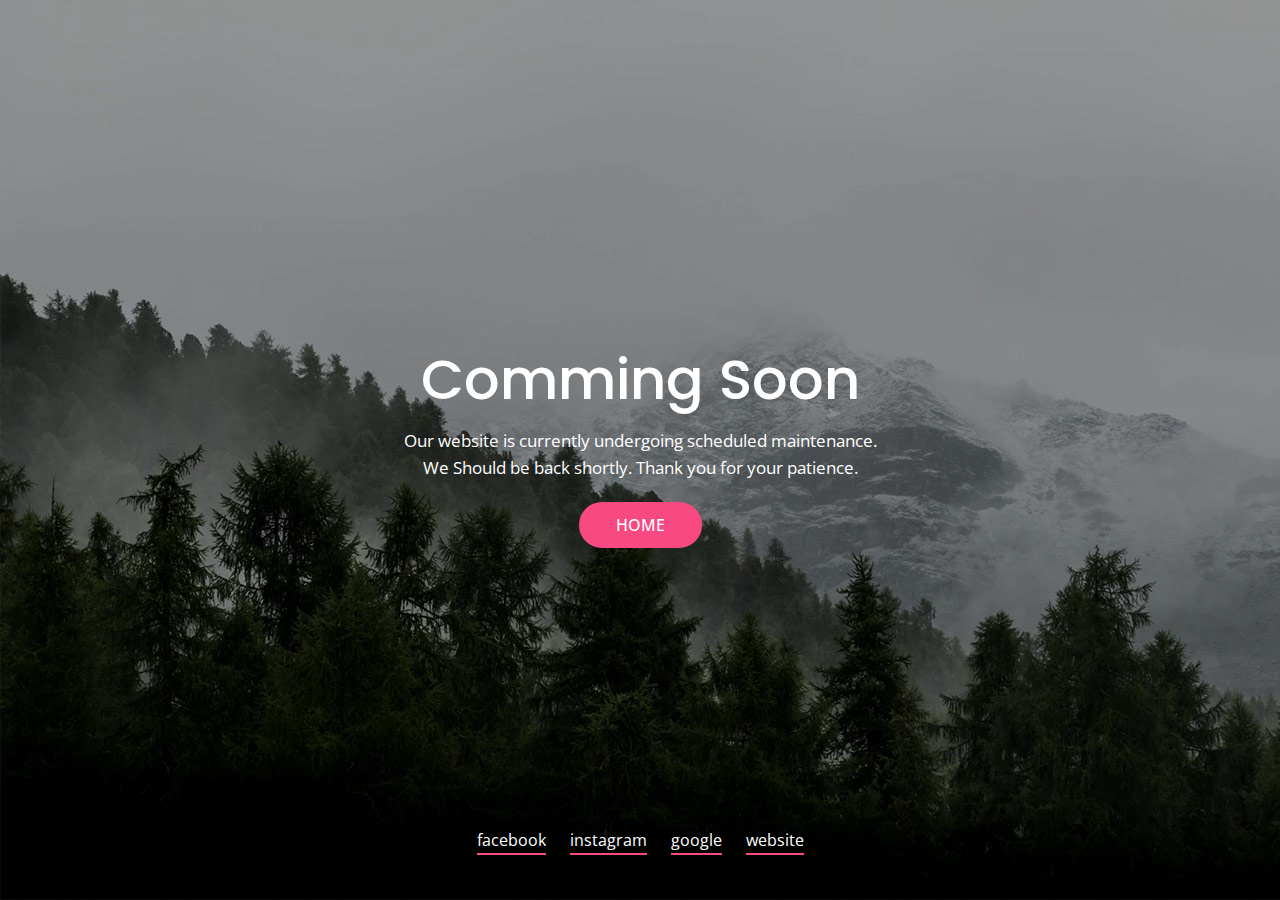
<file: sorry.html>
<!DOCTYPE HTML>
<html lang="en">
<head>
	<title>Sorry!!</title>
	<meta http-equiv="X-UA-Compatible" content="IE=edge">
    <meta name="viewport" content="width=device-width, initial-scale=1">
	<meta charset="UTF-8">
	
	
	<!-- Font -->
	
	<link href="https://fonts.googleapis.com/css?family=Open+Sans:400,700%7CPoppins:400,500" rel="stylesheet">
	
	
	<link href="common-css/ionicons.css" rel="stylesheet">
	
	
	<link rel="stylesheet" href="common-css/jquery.classycountdown.css" />
		
	<link href="03-comming-soon/css/styles.css" rel="stylesheet">
	
	<link href="03-comming-soon/css/responsive.css" rel="stylesheet">
	
</head>
<body>
	
	<div class="main-area center-text" style="background-image:url(images/countdown-3-1600x900.jpg);">
		
		<div class="display-table">
			<div class="display-table-cell">
				
				<h1 class="title font-white"><b>Comming Soon</b></h1>
				<p class="desc font-white">Our website is currently undergoing scheduled maintenance.
					We Should be back shortly. Thank you for your patience.</p>
				
				<a class="notify-btn" href="index.html"><b>HOME</b></a>
				
				<ul class="social-btn font-white">
					<li><a href="https://www.facebook.com/cycleschourasia1982/">facebook</a></li>
					<li><a href="https://www.instagram.com/chourasiacycles/">instagram</a></li>
					<li><a href="mailto:cyclechourasia@gmail.com">google</a></li>
					<li><a href="http://www.chourasiacycle.com">website</a></li>
				</ul><!-- social-btn -->
				
			</div><!-- display-table -->
		</div><!-- display-table-cell -->
	</div><!-- main-area -->
	
</body>
</html>
</file>
<file: 03-comming-soon/css/styles.css>
/*
====================================================

* 	[Master Stylesheet]
	
	Theme Name :  
	Version    :  
	Author     :  
	Author URI :  

====================================================

	TOC
	
	1. PRIMARY STYLES
	2. COMMONS FOR PAGE DESIGN
		JQUERY LIGHT BOX
	3. MAIN SECTION

====================================================

/* ---------------------------------
1. PRIMARY STYLES
--------------------------------- */

html{ font-size: 100%; height: 100%; width: 100%; overflow-x: hidden; margin: 0px;  padding: 0px; touch-action: manipulation; }


body{ font-size: 16px; font-family: 'Open Sans', sans-serif; width: 100%; height: 100%; margin: 0; font-weight: 400;
	-webkit-font-smoothing: antialiased; -moz-osx-font-smoothing: grayscale; word-wrap: break-word; overflow-x: hidden; 
	color: #333; }

h1, h2, h3, h4, h5, h6, p, a, ul, span, li, img, inpot, button{ margin: 0; padding: 0; }

h1,h2,h3,h4,h5,h6{ line-height: 1.5; font-weight: inherit; }

h1,h2,h3{ font-family: 'Poppins', sans-serif; }

p{ line-height: 1.6; font-size: 1.05em; font-weight: 400; color: #555; }

h1{ font-size: 3.5em; line-height: 1; }
h2{ font-size: 3em; line-height: 1.1; }
h3{ font-size: 2.5em; }
h4{ font-size: 1.5em; }
h5{ font-size: 1.2em; }
h6{ font-size: .9em; letter-spacing: 1px; }

a, button{ display: inline-block; text-decoration: none; color: inherit; transition: all .3s; line-height: 1; }

a:focus, a:active, a:hover,
button:focus, button:active, button:hover,
a b.light-color:hover{ text-decoration: none; color: #E45F74; }

b{ font-weight: 500; }

img{ width: 100%; }

li{ list-style: none; display: inline-block; }

span{ display: inline-block; }

button{ outline: 0; border: 0; background: none; cursor: pointer; }

b.light-color{ color: #444; }

.icon{ font-size: 1.1em; display: inline-block; line-height: inherit; }

[class^="icon-"]:before, [class*=" icon-"]:before{ line-height: inherit; }

*, *::before, *::after {
    -webkit-box-sizing: inherit;
    box-sizing: inherit;
}

*, *::before, *::after {
    -webkit-box-sizing: inherit;
	box-sizing: inherit;} 

	
/* ---------------------------------
2. COMMONS FOR PAGE DESIGN
--------------------------------- */

.center-text{ text-align: center; } 

.display-table{ display: table; height: 100%; width: 100%; }

.display-table-cell{ display: table-cell; vertical-align: middle; }



::-webkit-input-placeholder { font-size: .9em; letter-spacing: 1px; }

::-moz-placeholder { font-size: .9em; letter-spacing: 1px; }

:-ms-input-placeholder { font-size: .9em; letter-spacing: 1px; }

:-moz-placeholder { font-size: .9em; letter-spacing: 1px; }


.full-height{ height: 100%; }

.position-static{ position: static; }

.font-white{ color: #fff; }


/* ---------------------------------
3. MAIN SECTION
--------------------------------- */

.main-area{ position: relative; height: 100vh; z-index: 1; padding: 0 20px; background-size: cover; color: #fff; }

.main-area:after{ content:''; position: absolute; top: 0; bottom: 0;left: 0; right: 0; z-index: -1;  
	opacity: .4; background: #000; }

.main-area .desc{ margin: 20px auto; max-width: 500px; }
	
.main-area .notify-btn{ padding: 13px 35px; border-radius: 50px; border: 2px solid #F84982;
	color: #fff; background: #F84982; }

.main-area .notify-btn:hover{ background: none; }

.main-area .social-btn{ position: absolute; bottom: 40px; width: 100%; left: 50%; transform: translateX(-50%); }

.main-area .social-btn > li > a{ margin: 0 10px; padding-bottom: 7px; position: relative; overflow: hidden; }

.main-area .social-btn > li > a:after{ content:''; position: absolute; bottom: 0; left: 0; right: 0; 
	transition: all .2s; height: 2px; background: #F84982; }

	
.main-area .social-btn > li > a:hover:after{ transform: translateX(100%); }
</file>
<file: 03-comming-soon/css/responsive.css>
/* Screens Resolution : 992px
-------------------------------------------------------------------------- */
@media only screen and (max-width: 1200px) {

}

/* Screens Resolution : 992px
-------------------------------------------------------------------------- */
@media only screen and (max-width: 992px) {
	
	

}


/* Screens Resolution : 767px
-------------------------------------------------------------------------- */
@media only screen and (max-width: 767px) {
	
	/* ---------------------------------
	1. PRIMARY STYLES
	--------------------------------- */

	p{ line-height: 1.4; }

	h1{ font-size: 2.8em; line-height: 1; }
	h2{ font-size: 2.2em; line-height: 1.1; }
	h3{ font-size: 1.8em; }
		
	
	
}

/* Screens Resolution : 479px
-------------------------------------------------------------------------- */
@media only screen and (max-width: 479px) {

	/* ---------------------------------
	1. PRIMARY STYLES
	--------------------------------- */

	body{ font-size: 12px; }
	
}

/* Screens Resolution : 359px
-------------------------------------------------------------------------- */
@media only screen and (max-width: 359px) {
	
	
}

/* Screens Resolution : 290px
-------------------------------------------------------------------------- */
@media only screen and (max-width: 290px) {
	
	
}
</file>
